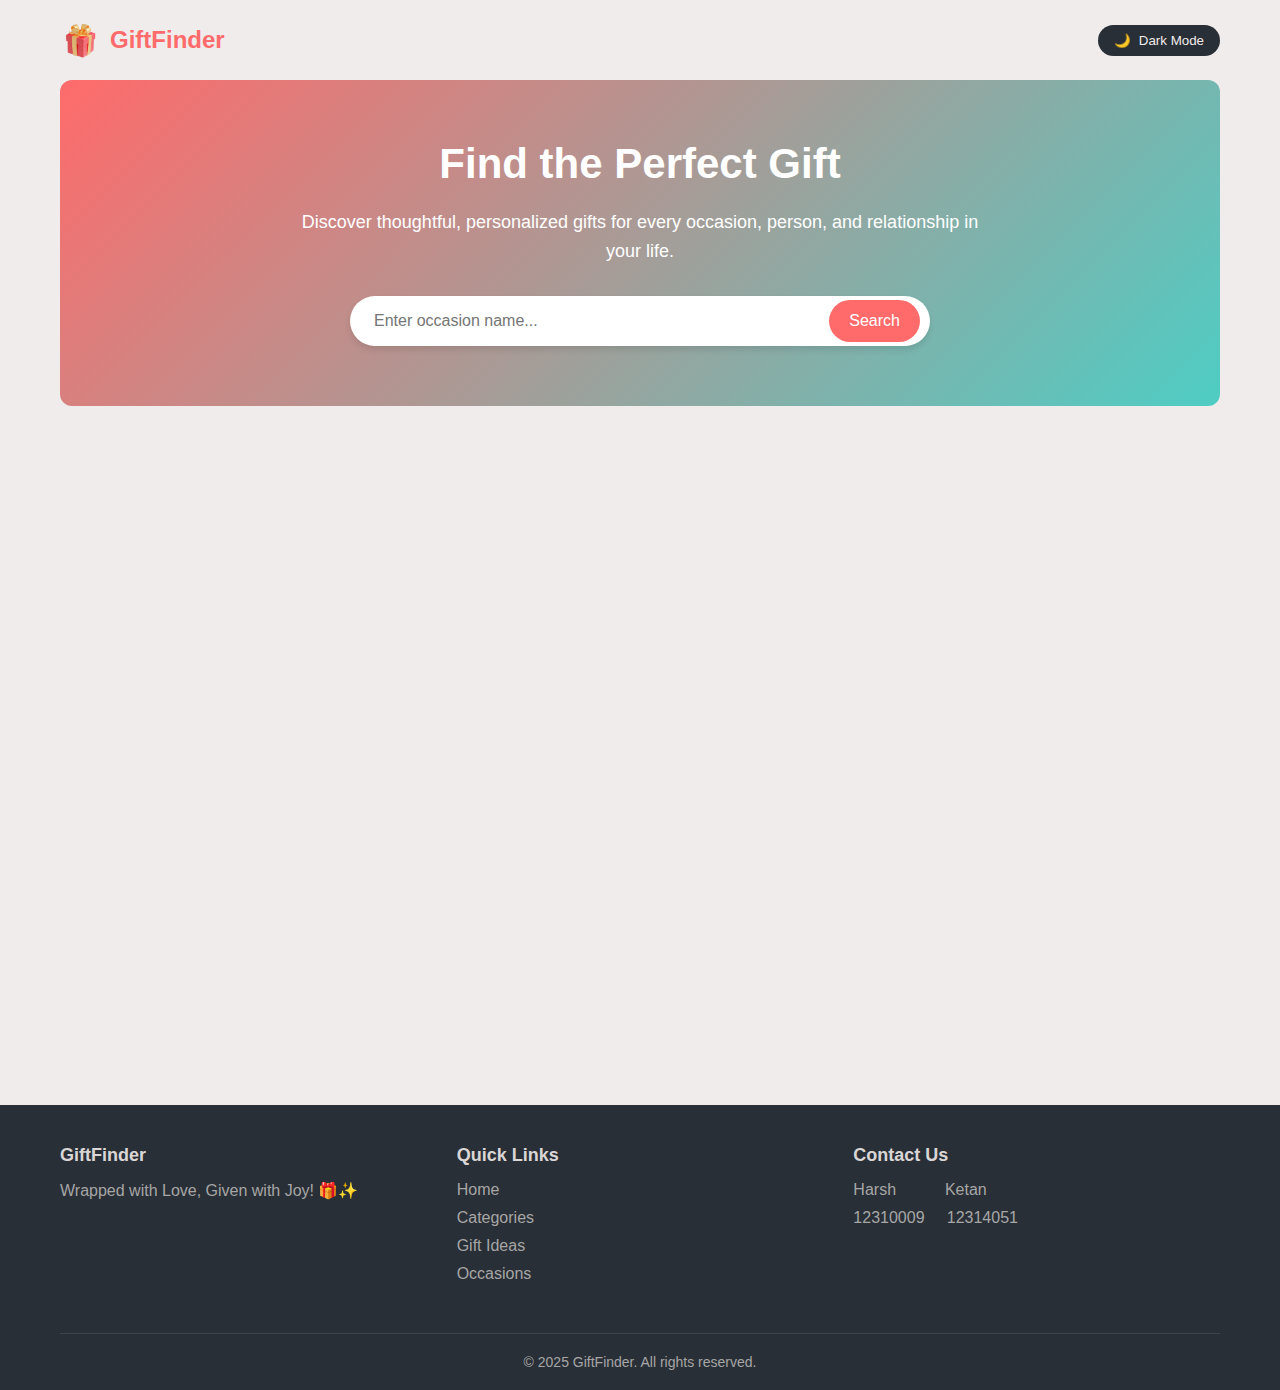
<file: index.html>
<!DOCTYPE html>
<html lang="en">
<head>
    <meta charset="UTF-8">
    <meta name="viewport" content="width=device-width, initial-scale=1.0">
    <title>GiftFinder - Perfect Gift Recommendations</title>
    <style>
        :root {
            --primary: #ff6b6b;
            --secondary: #4ecdc4;
            --dark: #292f36;
            --light: #f0ecec;
            --gray: #a6a6a6;
            --shadow: 0 4px 6px rgba(0, 0, 0, 0.1);
            --radius: 12px;
            --transition: all 0.3s ease;
        }

        .dark-mode {
            --primary: #ff8e8e;
            --secondary: #5ae0d7;
            --dark: #f7f7f7;
            --light: #292f36;
            --gray: #d4d4d4;
            --shadow: 0 4px 6px rgba(255, 255, 255, 0.05);
        }

        * {
            margin: 0;
            padding: 0;
            box-sizing: border-box;
            font-family: 'Segoe UI', Tahoma, Geneva, Verdana, sans-serif;
        }

        body {
            background-color: var(--light);
            color: var(--dark);
            transition: var(--transition);
            min-height: 100vh;
            display: flex;
            flex-direction: column;
        }

        .container {
            width: min(100% - 40px, 1200px);
            margin-inline: auto;
            padding: 0 20px;
        }

        header {
            display: flex;
            justify-content: space-between;
            align-items: center;
            padding: 20px 0;
            flex-wrap: wrap;
            gap: 15px;
        }

        .logo {
            font-size: 24px;
            font-weight: bold;
            color: var(--primary);
            display: flex;
            align-items: center;
        }

        .giftlogo{
            width: 40px;
            height: 40px;
            margin-right: 10px;
            vertical-align: middle;
        }

        .theme-toggle {
            background: var(--dark);
            color: var(--light);
            border: none;
            padding: 8px 16px;
            border-radius: 30px;
            cursor: pointer;
            display: flex;
            align-items: center;
            gap: 8px;
            transition: var(--transition);
        }

        .theme-toggle:hover {
            opacity: 0.9;
            transform: translateY(-2px);
        }

        /* Hero Section */
        .hero {
            display: flex;
            flex-direction: column;
            align-items: center;
            text-align: center;
            padding: 60px 20px;
            background: linear-gradient(135deg, var(--primary) 0%, var(--secondary) 100%);
            color: white;
            border-radius: var(--radius);
            margin-bottom: 40px;
            width: 100%;
        }

        .hero h1 {
            font-size: clamp(28px, 5vw, 42px);
            margin-bottom: 20px;
            animation: fadeIn 1s ease;
        }

        .hero p {
            font-size: clamp(16px, 3vw, 18px);
            max-width: 700px;
            margin-bottom: 30px;
            animation: fadeIn 1.2s ease;
            padding: 0 10px;
            line-height: 1.6;
        }

        .search-container {
            width: 100%;
            max-width: 600px;
            position: relative;
            animation: fadeIn 1.4s ease;
            padding: 0 10px;
        }

        .search-bar {
            width: 100%;
            padding: 16px 50px 16px 24px; /* Adjusted padding for button */
            border-radius: 50px;
            border: none;
            font-size: 16px;
            box-shadow: var(--shadow);
            transition: var(--transition);
        }

        .search-bar:focus {
            outline: none;
            box-shadow: 0 6px 12px rgba(0, 0, 0, 0.15);
        }

        .search-button {
            position: absolute;
            right: 10px;
            top: 50%;
            transform: translateY(-50%);
            background: var(--primary);
            border: none;
            color: white;
            padding: 12px 20px;
            border-radius: 50px;
            cursor: pointer;
            transition: var(--transition);
            margin-right: 10px;
            font-size: 16px;
        }

        .search-button:hover {
            background: #ff5252;
            transform: translateY(-50%) scale(1.05);
        }

        .search-results {
            list-style: none;
            max-height: 300px;
            overflow-y: auto;
            border-radius: 0.25rem;
            background: var(--light);
            color: var(--dark);
            box-shadow: 0 2px 4px rgba(0, 0, 0, 0.1);
            margin-top: 10px;
            width: 100%;
            max-width: 600px;
            padding: 0;
            position: absolute; /* Position results below input */
            top: 100%;
            left: 0;
            z-index: 10; /* Ensure it's above other content */
        }

        .dark-mode .search-results {
            background: var(--dark);
            color: var(--light);
            box-shadow: 0 2px 4px rgba(255, 255, 255, 0.05);
        }

        .result-item {
            padding: 0.75rem 1.5rem;
            cursor: pointer;
            border-bottom: 1px solid var(--gray);
            transition: background-color 0.3s ease, color 0.3s ease;
        }

        .dark-mode .result-item {
            border-bottom-color: var(--d4d4d4);
        }

        .result-item:last-child {
            border-bottom: none;
        }

        .result-item:hover,
        .result-item.active {
            background-color: var(--primary);
            color: white;
        }

        .no-results {
            padding: 0.75rem;
            text-align: center;
            color: #6c757d;
        }

        .dark-mode .no-results {
            color: #d4d4d4;
        }

        /* Categories Section */
        .section-title {
            font-size: clamp(22px, 4vw, 28px);
            margin-bottom: 30px;
            text-align: center;
            position: relative;
            color: rgb(111, 86, 86);
        }

        .section-para{
            color: black;
        }

        .section-title:after {
            content: '';
            display: block;
            width: 80px;
            height: 4px;
            background: var(--primary);
            margin: 12px auto;
            border-radius: 4px;
        }

        .categories {
            display: flex;
            flex-wrap: wrap;
            justify-content: center;
            gap: clamp(10px, 2vw, 20px);
            margin-bottom: 60px;
        }

        .category {
            background: white;
            border-radius: var(--radius);
            padding: clamp(15px, 3vw, 20px);
            width: clamp(120px, 20vw, 180px);
            text-align: center;
            box-shadow: var(--shadow);
            transition: transform 0.3s ease-in-out, box-shadow 0.3s ease-in-out;
            cursor: pointer;
        }

        .category:hover {
            transform: translateY(-10px);
            box-shadow: 0 10px 20px rgba(0, 0, 0, 0.1);
        }

        .category-icon {
            font-size: clamp(24px, 5vw, 36px);
            margin-bottom: 12px;
            color: var(--primary);
        }

        .category h3 {
            font-size: clamp(14px, 2.5vw, 16px);
            margin-bottom: 8px;
        }

        .dark-mode .category {
            background: var(--dark);
            color: var(--light);
        }

        /* Chat Section */
        .chat-section {
            text-align: center;
            margin-bottom: 60px;
            padding: clamp(25px, 5vw, 40px);
            background: white;
            border-radius: var(--radius);
            box-shadow: var(--shadow);
            animation: fadeIn 1.2s ease;
            width: 100%;
        }

        .dark-mode .chat-section {
            background: var(--dark);
        }

        .chat-section p {
            margin-bottom: 30px;
            max-width: 700px;
            margin-inline: auto;
            line-height: 1.6;
            font-size: clamp(14px, 2.5vw, 16px);
        }

        .start-chat-button {
            background: linear-gradient(135deg, var(--primary) 0%, #4e4c4c 100%);
            color: white;
            border: none;
            padding: clamp(12px, 3vw, 16px) clamp(20px, 4vw, 36px);
            font-size: clamp(16px, 2.5vw, 18px);
            border-radius: 50px;
            cursor: pointer;
            transition: transform 0.3s ease-in-out, box-shadow 0.3s ease-in-out;
            box-shadow: var(--shadow);
            display: flex;
            align-items: center;
            gap: 10px;
            margin-inline: auto;
        }

        .start-chat-button:hover {
            transform: translateY(-5px);
            box-shadow: 0 10px 20px rgba(255, 107, 107, 0.3);
        }

        .start-chat-icon {
            font-size: clamp(18px, 3vw, 20px);
        }

        .chatbot{
            padding-top: 7px;
            margin-right: 20px;
            margin-left: -10px;
            width: 40px;
            height: 40px;
        }

        /* Footer */
        footer {
            background: var(--dark);
            color: var(--light);
            padding: 40px 0 20px;
            margin-top: auto;
            width: 100%;
        }

        .footer-content {
            display: flex;
            justify-content: space-between;
            flex-wrap: wrap;
            gap: 30px;
        }

        .foothead{
            color: rgb(218, 214, 214);
            font-weight: 700;
        }

        .footer-section {
            flex: 1;
            min-width: 200px;
            margin-bottom: 20px;
        }

        .footer-section h3 {
            margin-bottom: 15px;
            font-size: clamp(16px, 2.5vw, 18px);
        }

        .footer-section p, .footer-section a {
            color: var(--gray);
            margin-bottom: 10px;
            display: block;
            text-decoration: none;
            transition: var(--transition);
            font-size: clamp(14px, 2vw, 16px);
        }

        .footer-section a:hover {
            color: var(--primary);
        }

        .parafoot{
            font-weight: 100;
        }

        .copyright {
            text-align: center;
            padding-top: 20px;
            border-top: 1px solid rgba(255, 255, 255, 0.1);
            margin-top: 20px;
            color: var(--gray);
            font-size: clamp(12px, 2vw, 14px);
        }

        .dark-mode footer {
            background: #1a1a1a;
        }

        /* Animations */
        @keyframes fadeIn {
            from {
                opacity: 0;
                transform: translateY(20px);
            }
            to {
                opacity: 1;
                transform: translateY(0);
            }
        }

        /* Responsive Design - Enhanced */
        @media (max-width: 992px) {
            .footer-content {
                justify-content: flex-start;
            }

            .footer-section {
                flex-basis: calc(50% - 30px);
            }
        }

        @media (max-width: 768px) {
            .search-button {
                padding: 8px 15px;
                font-size: 14px;
            }

            .chat-section {
                padding: 25px 15px;
            }

            .start-chat-button {
                width: 100%;
                max-width: 300px;
                justify-content: center;
            }
        }

        @media (max-width: 576px) {
            header {
                justify-content: center;
            }

            .hero {
                padding: 40px 10px;
            }

            .search-container {
                padding: 0 5px;
            }

            .search-bar {
                padding: 12px 20px;
                padding-right: 80px;
                font-size: 14px;
            }

            .search-button {
                right: 5px;
                padding: 6px 12px;
            }

            .footer-section {
                flex-basis: 100%;
            }
        }

        @media (max-width: 400px) {
            .category {
                width: calc(50% - 10px);
                min-width: 100px;
                padding: 10px;
            }

            .categories {
                gap: 10px;
            }
        }
    </style>
    <link rel="shortcut icon"  href="chatbot_favi.png" type="image/x-icon">
</head>
<body>
    <div class="container">
        <header>
            <div class="logo">
                <img class="giftlogo" src="gift_new.png" alt="GiftFinder Logo">
                GiftFinder
            </div>
            <button class="theme-toggle" id="theme-toggle">
                <span id="toggle-icon">🌙</span> Dark Mode
            </button>
        </header>

        <section class="hero">
            <h1>Find the Perfect Gift</h1>
            <p>Discover thoughtful, personalized gifts for every occasion, person, and relationship in your life.</p>
            <div class="search-container">
                <input
                    type="search"
                    id="search-input"
                    class="search-bar"
                    placeholder="Enter occasion name..."
                    autocomplete="off"
                    aria-label="Search occasions"
                >
                <button class="search-button" id="search-button">Search</button>
                <ul id="search-results" class="search-results" role="listbox"></ul>
            </div>
        </section>

        <section class="categories-section">
            <h2 class="section-title">Browse by Category</h2>
            <div class="categories">
                <div class="category" data-category="birthday">
                    <div class="category-icon">🎂</div>
                    <h3>Birthday</h3>
                </div>
                <div class="category" data-category="anniversary">
                    <div class="category-icon">💍</div>
                    <h3>Anniversary</h3>
                </div>
                <div class="category" data-category="festivals">
                    <div class="category-icon">🎄</div>
                    <h3>Festivals</h3>
                </div>
                <div class="category" data-category="personalized">
                    <div class="category-icon">✨</div>
                    <h3>Personalized</h3>
                </div>
                <div class="category" data-category="home">
                    <div class="category-icon">🏠</div>
                    <h3>Home</h3>
                </div>
            </div>
        </section>

        <section class="chat-section">
            <h2 class="section-title">Not Sure What to Get?</h2>
            <p class="section-para">Our AI-powered gift assistant can help you find the perfect present. Tell us about who you're shopping for, their interests, the occasion, and your budget, and we'll suggest tailored gift ideas just for you.</p>
            <button class="start-chat-button" id="start-chat-button">
                <span class="start-chat-icon">
                    <img class="chatbot" src="chatbot.png" alt="Chatbot Icon">
                </span> Start Chat
            </button>
        </section>
    </div>

    <footer>
        <div class="container">
            <div class="footer-content">
                <div class="footer-section">
                    <h3 class="foothead">GiftFinder</h3>
                    <p class="parafoot">Wrapped with Love, Given with Joy! 🎁✨</p>
                </div>
                <div class="footer-section">
                    <h3 class="foothead">Quick Links</h3>
                    <a href="#" class="parafoot">Home</a>
                    <a href="#" class="parafoot">Categories</a>
                    <a href="#" class="parafoot">Gift Ideas</a>
                    <a href="#" class="parafoot">Occasions</a>
                </div>
                <div class="footer-section">
                    <h3 class="foothead">Contact Us</h3>
                    <p class="parafoot parafootfir">Harsh &nbsp &nbsp &nbsp &nbsp &nbsp Ketan </p>
                    <p class="parafoot">12310009 &nbsp &nbsp 12314051</p>
                </div>
            </div>
            <div class="copyright">
                <p>&copy; 2025 GiftFinder. All rights reserved.</p>
            </div>
        </div>
    </footer>

    <script>
        // Dark Mode Toggle
        const themeToggle = document.getElementById('theme-toggle');
        const toggleIcon = document.getElementById('toggle-icon');

        // Check for saved theme preference
        if (localStorage.getItem('theme') === 'dark') {
            document.body.classList.add('dark-mode');
            toggleIcon.textContent = '☀️';
            themeToggle.textContent = ' Light Mode';
            themeToggle.prepend(toggleIcon);
        }

        themeToggle.addEventListener('click', () => {
            document.body.classList.toggle('dark-mode');
            if (document.body.classList.contains('dark-mode')) {
                toggleIcon.textContent = '☀️';
                themeToggle.textContent = ' Light Mode';
                themeToggle.prepend(toggleIcon);
                localStorage.setItem('theme', 'dark');
            } else {
                toggleIcon.textContent = '🌙';
                themeToggle.textContent = ' Dark Mode';
                themeToggle.prepend(toggleIcon);
                localStorage.setItem('theme', 'light');
            }
        });

        // Intersection Observer for animations
        const observer = new IntersectionObserver((entries) => {
            entries.forEach(entry => {
                if (entry.isIntersecting) {
                    entry.target.style.animation = 'fadeIn 0.8s ease forwards';
                    observer.unobserve(entry.target);
                }
            });
        }, {
            threshold: 0.1
        });

        document.querySelectorAll('.section-title, .category, .chat-section').forEach(element => {
            observer.observe(element);
            element.style.opacity = '0'; // Reset animation initially
        });

        // Start Chat button functionality
        const startChatButton = document.getElementById('start-chat-button');
            startChatButton.addEventListener('click', () => {
                window.location.href = 'birthday.html'; // Redirects to birthday.html
            });

        // Category selection and navigation
        const categories = document.querySelectorAll('.category');
        categories.forEach(category => {
            category.addEventListener('click', () => {
                const categoryName = category.dataset.category;
                let targetURL = '';

                switch (categoryName) {
                    case 'birthday':
                        targetURL = 'browseBirthday.html';
                        break;
                    case 'anniversary':
                        targetURL = 'browseAnniversary.html';
                        break;
                    case 'festivals':
                        targetURL = 'browseFestival.html';
                        break;
                    case 'personalized':
                        targetURL = 'browsePersonilized.html';
                        break;
                    case 'home':
                        targetURL = 'browseHome.html';
                        break;
                    default:
                        console.log('Unknown category:', categoryName);
                        return; // Exit if the category is not recognized
                }

                window.location.href = targetURL;
            });
        });

        // Occasion Search Functionality
        class OccasionSearch {
            constructor() {
                this.occasions = [
                    "Birthday", "Anniversary", "Housewarming", "Retirement", "Graduation",
                    "New Job", "Promotion", "Farewell", "New Baby", "Baby Shower",
                    "Gender Reveal", "Engagement", "Wedding", "Bridal Shower",
                    "Bachelor Party", "Bachelorette Party", "Reunion", "First Home",
                    "Moving Away", "New Year", "Milestone Celebration", "Christmas",
                    "Easter", "Good Friday", "Palm Sunday", "Advent", "St. Patrick's Day",
                    "All Saints' Day", "All Souls' Day", "Ash Wednesday", "Diwali",
                    "Holi", "Makar Sankranti", "Navratri", "Dussehra", "Janmashtami",
                    "Raksha Bandhan", "Karva Chauth", "Pongal", "Onam", "Ugadi",
                    "Gudi Padwa", "Akshaya Tritiya", "Bhai Dooj", "Eid al-Fitr",
                    "Ramadan", "Chinese New Year", "Mother's Day", "Father's Day",
                    "Grandparents' Day", "Siblings Day", "Brother's Day", "Sister's Day",
                    "Teacher's Day", "Boss's Day", "Valentine's Day", "Friendship Day",
                    "Children's Day", "International Men's Day", "International Women's Day",
                    "Thanksgiving", "Work Anniversary", "Company Anniversary",
                    "Team Achievement Celebration", "Baby's First Birthday", "Naming Ceremony"
                ];

                this.searchInput = document.getElementById('search-input');
                this.searchButton = document.getElementById('search-button');
                this.resultsContainer = document.getElementById('search-results');
                this.selectedIndex = -1;
                this.resultsVisible = false;

                this.bindEvents();
            }

            bindEvents() {
                this.searchInput.addEventListener('input', this.debounce(this.handleSearch.bind(this), 250));
                this.searchInput.addEventListener('focus', this.handleSearch.bind(this)); // Show results on focus if not empty
                this.searchButton.addEventListener('click', this.handleSearchSubmit.bind(this));
                document.addEventListener('keydown', this.handleKeyboardNavigation.bind(this));
                document.addEventListener('click', this.handleClickOutside.bind(this));
            }

            handleSearch() {
                const query = this.searchInput.value.trim().toLowerCase();
                const results = query ? this.searchOccasions(query) : [];
                this.displayResults(results);
                this.resultsVisible = results.length > 0;
            }

            handleSearchSubmit() {
                const query = this.searchInput.value.trim();
                if (query) {
                    window.location.href = `search-results.html?query=${encodeURIComponent(query)}`;
                    // In a real app, this would navigate to a page displaying search results
                } else {
                    this.searchInput.placeholder = 'Please enter a search term';
                    this.searchInput.classList.add('shake');
                    setTimeout(() => this.searchInput.classList.remove('shake'), 500);
                }
            }

            searchOccasions(query) {
                return this.occasions
                    .filter(occasion => occasion.toLowerCase().includes(query))
                    .slice(0, 10); // Limit to 10 suggestions
            }

            displayResults(results) {
                this.resultsContainer.innerHTML = '';
                this.selectedIndex = -1;

                if (results.length === 0) {
                    this.resultsContainer.classList.remove('active');
                    this.resultsVisible = false;
                    return;
                }

                results.forEach((result, index) => {
                    const li = document.createElement('li');
                    li.textContent = result;
                    li.classList.add('result-item');
                    li.setAttribute('role', 'option');
                    li.addEventListener('click', () => this.navigateToOccasion(result));
                    this.resultsContainer.appendChild(li);
                });
                this.resultsContainer.classList.add('active');
                this.resultsVisible = true;
            }

            navigateToOccasion(occasion) {
                window.location.href = `occasion.html?occasion=${encodeURIComponent(occasion)}`;
                this.searchInput.value = occasion;
                this.displayResults([]);
                this.resultsVisible = false;
            }

            handleKeyboardNavigation(event) {
                const items = this.resultsContainer.querySelectorAll('.result-item');

                if (!this.resultsVisible || items.length === 0) return;

                switch (event.key) {
                    case 'ArrowDown':
                        this.selectedIndex = (this.selectedIndex + 1) % items.length;
                        break;
                    case 'ArrowUp':
                        this.selectedIndex = (this.selectedIndex - 1 + items.length) % items.length;
                        break;
                    case 'Enter':
                        if (this.selectedIndex >= 0) {
                            items[this.selectedIndex].click();
                        }
                        event.preventDefault();
                        break;
                    case 'Escape':
                        this.displayResults([]);
                        this.resultsVisible = false;
                        break;
                    default:
                        return;
                }

                items.forEach((item, index) => {
                    item.classList.toggle('active', index === this.selectedIndex);
                });
            }

            handleClickOutside(event) {
                if (this.resultsVisible && !this.searchInput.contains(event.target) && !this.searchButton.contains(event.target) && !this.resultsContainer.contains(event.target)) {
                    this.displayResults([]);
                    this.resultsVisible = false;
                }
            }

            debounce(func, delay) {
                let timeout;
                return function() {
                    const context = this;
                    const args = arguments;
                    clearTimeout(timeout);
                    timeout = setTimeout(() => func.apply(context, args), delay);
                };
            }
        }

        document.addEventListener('DOMContentLoaded', () => {
            new OccasionSearch();
        });

        // Shake animation style (moved here for better organization)
        const style = document.createElement('style');
        style.textContent = `
            @keyframes shake {
                0%, 100% { transform: translateX(0); }
                25% { transform: translateX(-5px); }
                50% { transform: translateX(5px); }
                75% { transform: translateX(-5px); }
            }
            .shake {
                animation: shake 0.5s ease;
            }
            .search-results.active {
                border: 1px solid var(--gray); /* Add border when results are active */
                border-top: none;
            }
            .dark-mode .search-results.active {
                border-color: var(--d4d4d4);
            }
        `;
        document.head.appendChild(style);

        // Smooth resize handling (no changes needed but kept for completeness)
        let resizeTimer;
        window.addEventListener('resize', () => {
            document.body.classList.add('resize-animation-stopper');
            clearTimeout(resizeTimer);
            resizeTimer = setTimeout(() => {
                document.body.classList.remove('resize-animation-stopper');
            }, 400);
        });

        const resizeStyle = document.createElement('style');
        resizeStyle.textContent = `
            .resize-animation-stopper * {
                transition: none !important;
            }
        `;
        document.head.appendChild(resizeStyle);
    </script>
</body>
</html>
</file>
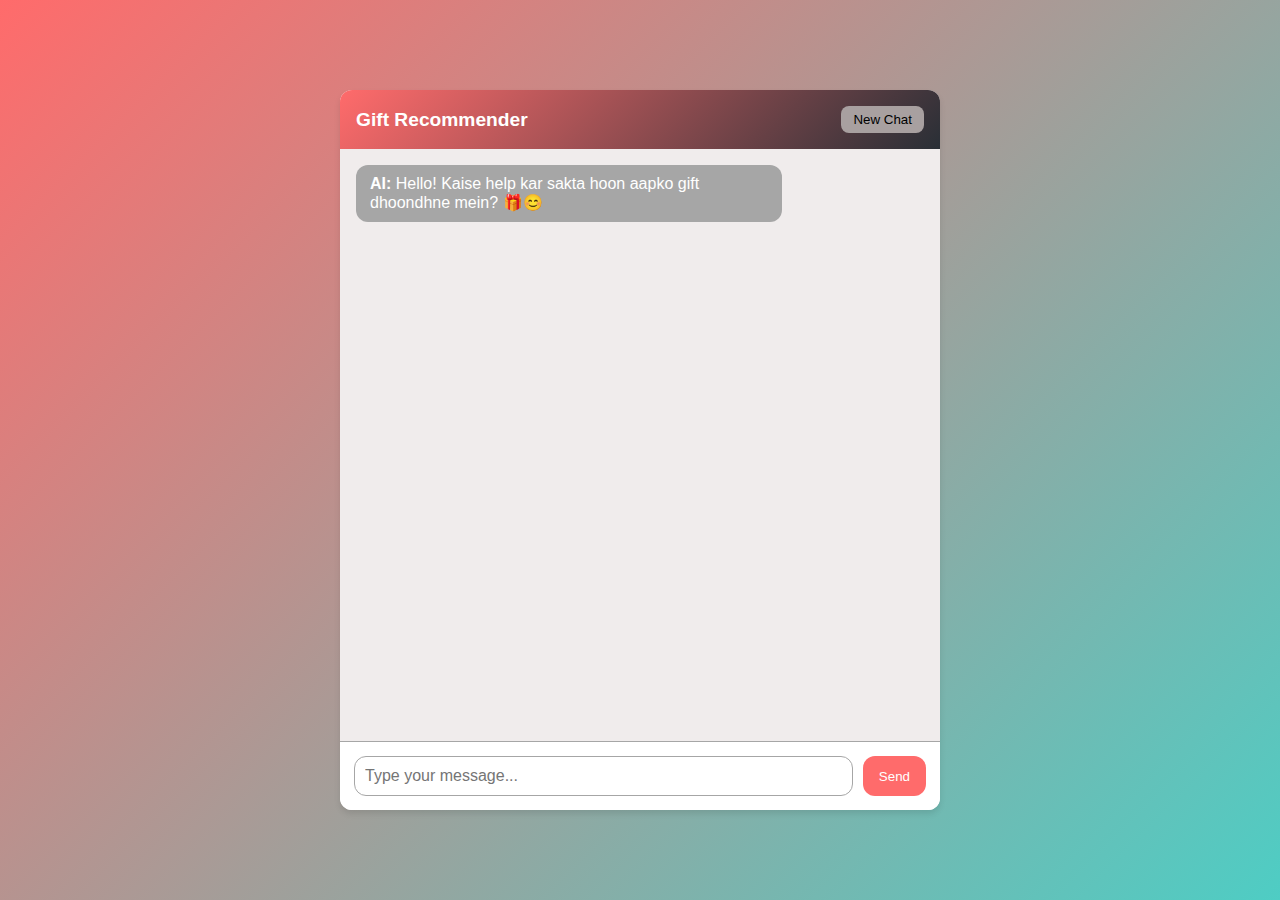
<file: birthday.html>
<!DOCTYPE html>
<html lang="en">
<head>
  <meta charset="UTF-8" />
  <meta name="viewport" content="width=device-width, initial-scale=1.0"/>
  <title>AI Gift Recommender</title>
  <style>
    :root {
      --primary: #ff6b6b;
      --secondary: #4ecdc4;
      --dark: #292f36;
      --light: #f0ecec;
      --gray: #a6a6a6;
      --shadow: 0 4px 6px rgba(0, 0, 0, 0.1);
      --radius: 12px;
      --transition: all 0.3s ease;
    }

    body {
      font-family: 'Segoe UI', sans-serif;
      background: linear-gradient(135deg, var(--primary), var(--secondary));
      margin: 0;
      height: 100vh;
      display: flex;
      justify-content: center;
      align-items: center;
    }

    .chat-container {
      background: #fff;
      width: 90%;
      max-width: 600px;
      height: 80vh;
      display: flex;
      flex-direction: column;
      border-radius: var(--radius);
      box-shadow: var(--shadow);
      overflow: hidden;
    }

    .chat-header {
      background: linear-gradient(135deg, var(--primary), var(--dark));
      color: #fff;
      padding: 16px;
      font-size: 1.2rem;
      font-weight: 600;
      display: flex;
      justify-content: space-between;
      align-items: center;
    }

    .chat-header-btn {
      background-color: #a8a0a0;
      border: none;
      border-radius: 8px;
      padding: 6px 12px;
      cursor: pointer;
      transition: var(--transition);
    }

    .chat-messages {
      flex: 1;
      padding: 16px;
      overflow-y: auto;
      background-color: var(--light);
      display: flex;
      flex-direction: column;
      gap: 10px;
    }

    .message {
      max-width: 70%;
      padding: 10px 14px;
      border-radius: var(--radius);
      word-wrap: break-word;
    }

    .message.you {
      background-color: var(--secondary);
      color: #fff;
      align-self: flex-end;
      text-align: right;
    }

    .message.ai {
      background-color: var(--gray);
      color: #fff;
      align-self: flex-start;
    }

    .chat-input {
      display: flex;
      padding: 14px;
      border-top: 1px solid var(--gray);
      background: #fff;
    }

    .chat-input input {
      flex: 1;
      padding: 10px;
      border: 1px solid var(--gray);
      border-radius: var(--radius);
      margin-right: 10px;
      font-size: 1rem;
    }

    .chat-input button {
      padding: 10px 16px;
      background-color: var(--primary);
      border: none;
      color: #fff;
      border-radius: var(--radius);
      cursor: pointer;
      transition: var(--transition);
    }

    .chat-input button:hover {
      background-color: var(--dark);
    }

    @media (max-width: 768px) {
      .chat-container {
        height: 90vh;
      }

      .chat-messages {
        padding: 12px;
      }
    }
  </style>
</head>
<body>
  <div class="chat-container">
    <div class="chat-header">
      Gift Recommender
      <button class="chat-header-btn" onclick="resetChat()" aria-label="Start new chat">New Chat</button>
    </div>
    <div class="chat-messages" id="chatMessages"></div>
    <div class="chat-input">
      <input type="text" id="messageInput" placeholder="Type your message..." aria-label="Message" onkeypress="handleKeyPress(event)">
      <button onclick="sendMessage()">Send</button>
    </div>
  </div>

  <script>
    const API_KEY = "AIzaSyAbZSLprv3d0d7IlrmPjzwAP7cLIA8_k78";

    const SYSTEM_CONTEXT = `You are a domain-specific AI assistant trained ONLY to recommend thoughtful, personalized gifts.
Do not answer questions outside this domain.
Always reply in user-friendly Hinglish + English mixed format.
Sort gift suggestions by relevance.
Avoid giving long descriptions unless user asks.
If question is unrelated to gifting, say: 'Sorry! Main sirf gifting mein hi madad kar sakta hoon 🎁'.`;

    window.onload = () => {
      appendMessage("AI", "Hello! Kaise help kar sakta hoon aapko gift dhoondhne mein? 🎁😊");
    };

    function handleKeyPress(event) {
      if (event.key === "Enter") sendMessage();
    }

    function appendMessage(sender, content, isHTML = false) {
      const chatMessages = document.getElementById("chatMessages");
      const message = document.createElement("div");
      message.className = `message ${sender.toLowerCase()}`;
      message.innerHTML = isHTML ? content : `<strong>${sender}:</strong> ${content}`;
      chatMessages.appendChild(message);
      chatMessages.scrollTop = chatMessages.scrollHeight;
      return message;
    }

    async function sendMessage() {
      const inputField = document.getElementById("messageInput");
      const userMessage = inputField.value.trim();
      if (!userMessage) return;

      appendMessage("You", userMessage);
      inputField.value = "";

      const typingEl = appendMessage("AI", "<em>Soch raha hoon...</em>", true);

      try {
        const response = await fetch(
          `https://generativelanguage.googleapis.com/v1beta/models/gemini-2.0-flash:generateContent?key=${API_KEY}`,
          {
            method: "POST",
            headers: {
              "Content-Type": "application/json"
            },
            body: JSON.stringify({
              contents: [
                { role: "user", parts: [{ text: userMessage }] }
              ],
              systemInstruction: {
                role: "system",
                parts: [{ text: SYSTEM_CONTEXT }]
              }
            })
          }
        );

        const data = await response.json();
        const rawText = data.candidates?.[0]?.content?.parts?.[0]?.text || "Oops! Kuch problem ho gayi 😕";
        const formattedLines = rawText.split('\n');

        let displayHTML = `<strong>AI:</strong><br>`;
        typingEl.innerHTML = displayHTML;

        let lineIndex = 0;

        function displayNextLine() {
          if (lineIndex >= formattedLines.length) return;

          const line = formattedLines[lineIndex].replace(/\*\*(.*?)\*\*/g, "<b>$1</b>");
          const words = line.split(' ');
          let wordIndex = 0;

          const interval = setInterval(() => {
            if (wordIndex >= words.length) {
              clearInterval(interval);
              displayHTML += "<br>";
              typingEl.innerHTML = displayHTML;
              lineIndex++;
              setTimeout(displayNextLine, 300); // delay between lines
              return;
            }
            displayHTML += words[wordIndex] + " ";
            typingEl.innerHTML = displayHTML;
            wordIndex++;
          }, 80); // delay between words
        }

        setTimeout(displayNextLine, 300); // initial delay before typing starts

      } catch (error) {
        typingEl.innerHTML = `<strong>AI:</strong> Network error! Please try again later 🚫`;
      }
    }

    function resetChat() {
      document.getElementById("chatMessages").innerHTML = "";
      appendMessage("AI", "Nayi shuruaat! Batao, kiske liye gift chahiye? 🎁");
    }
  </script>
</body>
</html>
</file>
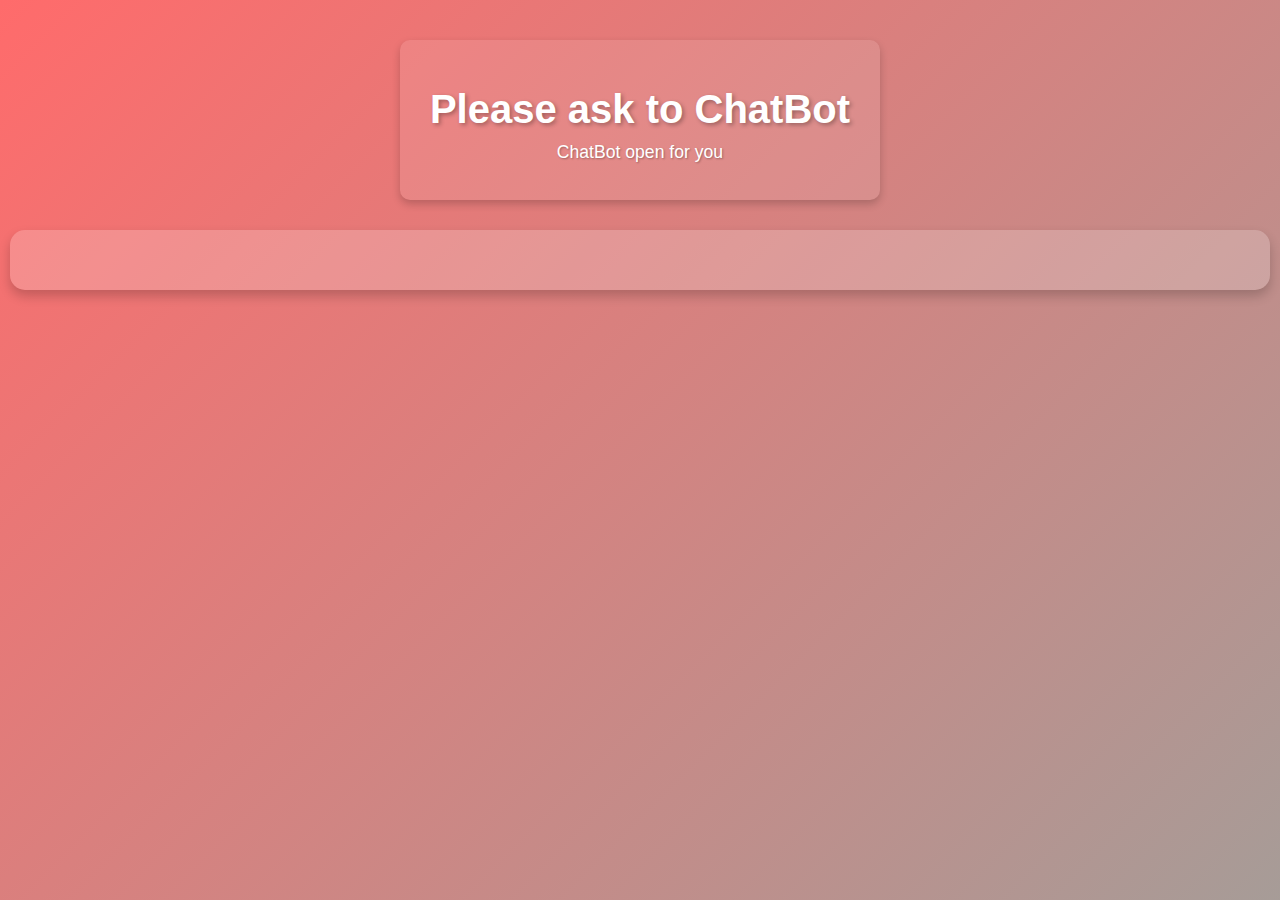
<file: occasion.html>
<!DOCTYPE html>
<html lang="en">
<head>
    <meta charset="UTF-8">
    <meta name="viewport" content="width=device-width, initial-scale=1.0">
    <title>Gift Gallery</title>
    <style>
        /* CSS styles remain the same as your original */
        body {
            font-family: 'Segoe UI', Tahoma, Geneva, Verdana, sans-serif;
            background: linear-gradient(135deg, #ff6b6b, #4ecdc4);
            display: flex;
            flex-direction: column;
            align-items: center;
            justify-content: flex-start; /* Align items from the top */
            min-height: 100vh;
            margin: 0;
            color: #fff;
            overflow-x: hidden; /* Prevent horizontal scrollbar */
            background-size: 200% 200%;
            animation: gradientAnimation 10s ease infinite;
        }

        header {
            background-color: rgba(255, 255, 255, 0.1);
            padding: 20px 30px;
            border-radius: 10px;
            margin-top: 40px;
            margin-bottom: 30px;
            box-shadow: 0 4px 8px rgba(0, 0, 0, 0.2);
            text-align: center;
            max-width: 90%; /* Ensure header doesn't get too wide */
        }

        h1 {
            font-size: 2.5em;
            margin-bottom: 10px;
            text-shadow: 2px 2px 4px rgba(0, 0, 0, 0.3);
        }

        header p { /* Added specificity */
           font-size: 1.1em;
           text-shadow: 1px 1px 2px rgba(0, 0, 0, 0.3);
           margin-top: 0;
        }

        .gallery {
            display: grid;
            grid-template-columns: repeat(auto-fit, minmax(250px, 1fr));
            gap: 20px;
            padding: 30px;
            max-width: 1200px;
            width: 95%;
            border-radius: 15px;
            background-color: rgba(255, 255, 255, 0.2);
            box-shadow: 0 6px 12px rgba(0, 0, 0, 0.2);
            margin-bottom: 40px; /* Add some space at the bottom */
        }

        .gallery img {
            width: 100%;
            height: 250px;
            object-fit: cover;
            border-radius: 10px;
            box-shadow: 0 2px 5px rgba(0, 0, 0, 0.15);
            transition: transform 0.3s ease-in-out, box-shadow 0.3s ease-in-out;
        }

        .gallery img:hover {
            transform: scale(1.05);
            box-shadow: 0 8px 15px rgba(0, 0, 0, 0.3);
        }

        @keyframes gradientAnimation {
            0% { background-position: 0% 50%; }
            50% { background-position: 100% 50%; }
            100% { background-position: 0% 50%; }
        }
    </style>
</head>
<body>
    <header>
        <h1 id="pageTitle">Loading Gifts...</h1>
        <p id="pageSubtitle">Please wait while we gather the perfect ideas.</p>
    </header>
    <div class="gallery" id="gallery">
        </div>

    <script>
        // --- Data for Different Occasions ---
        const occasionData = {
            "birthday": {
                title: "Birthday Gift Gallery",
                headerText: "🎉 Celebrate with Joyful Gifts! 🎁",
                subText: "Explore a delightful collection of birthday gift ideas!",
                altText: "Birthday Gift",
                images: [ // Your original birthday images
                    "https://m.media-amazon.com/images/I/71Fp5iC1gvL._AC_UF1000,1000_QL80_.jpg", "https://betweenboxes.in/cdn/shop/products/DrunkInLoveGiftHamperformen.jpg?v=1675073872", "https://www.giftacrossindia.com/media/catalog/product/g/a/gaicom0480.jpg", "https://www.angroos.com/wp-content/uploads/2022/05/IMG_2450.jpg", "https://images.meesho.com/images/products/124425923/x1tpx_512.webp", "https://primestore.co.in/cdn/shop/products/HAR00508.jpg?v=1681800550&width=1946", "https://theperfect-present.com/wp-content/uploads/2021/04/mini-pamper-me-1-scaled.jpg", "https://www.giftacrossindia.com/media/catalog/product/new/GAIPZ0044.jpg", "https://assets.winni.in/product/primary/2022/4/59714.jpeg?dpr=1&w=500", "https://silverleafshop.in/wp-content/uploads/2022/12/Happy-birthday-Lamp.jpeg", "https://cdn2.1800baskets.com/wcsstore/Baskets/images/catalog/93234x.jpg?height=456&width=418&sharpen=a0.5,r1,t1&auto=webp", "https://i.ytimg.com/vi/SCvs-J0zxD0/hq720.jpg?sqp=-oaymwEhCK4FEIIDSFryq4qpAxMIARUAAAAAGAElAADIQj0AgKJD&rs=AOn4CLC58VPoqn2ZW9EueTni-ZxNguIdIQ", "https://m.media-amazon.com/images/I/610OiiTm9PL.jpg", "https://thebanyantee.com/cdn/shop/files/Navy-T-shirt.jpg?v=1721380366", "https://m.media-amazon.com/images/I/51pycg0MGxL.jpg", "https://i.ytimg.com/vi/pyxERBnjdAI/maxresdefault.jpg", "https://bellavitaluxury.co.in/cdn/shop/files/13_ddbb0f0e-5f81-4de8-be8f-56ea862ee36c.jpg?v=1736920116&width=1000", "https://www.southernliving.com/thmb/Le2vwhyZcet_qTBFNhg1bFDN26s=/1500x0/filters:no_upscale():max_bytes(150000):strip_icc()/crop-GettyImages-165789335copy-fa4347a6012a434db3e34a227d3cc5e7.jpg", "https://hips.hearstapps.com/hmg-prod/images/a-set-of-colorful-potted-plants-on-a-patterned-area-royalty-free-image-1716493110.jpg?crop=0.668xw:1.00xh;0.210xw,0&resize=1200:*", "https://media.istockphoto.com/id/1170073824/photo/gamer-work-space-concept-top-view-a-gaming-gear-mouse-keyboard-joystick-headset-mobile.jpg?s=612x612&w=0&k=20&c=2d8z6CmJn6R1GaPpJ4HB4J43y4e0wOL4nusPM2Dhq34=", "https://pyxis.nymag.com/v1/imgs/580/dfa/3fae83432d699d002dad345e2591e1ff4d.rsquare.w600.jpg", "https://cdn.igp.com/f_auto,q_auto,t_pnopt19prodlp/products/p-personalized-led-frame-for-birthdays-177802-1.jpg"
                ]
            },
            "anniversary": {
                title: "Anniversary Gift Gallery",
                headerText: "💖 Celebrate Your Love Story! 🥂",
                subText: "Find the perfect gifts to cherish your special milestone.",
                altText: "Anniversary Gift",
                images: [ // Add actual Anniversary gift image URLs here
                    "https://m.media-amazon.com/images/I/51+1q01Y8sL._AC_UY1100_.jpg",
                    "https://m.media-amazon.com/images/I/81l1z71IJNL._AC_UF1000,1000_QL80_.jpg",
                    "https://i.etsystatic.com/11466213/r/il/7c8145/2811645082/il_fullxfull.2811645082_h7y8.jpg",
                    "https://www.theknot.com/tk-media/images/a1c8c7e8-41d5-4074-874a-a4103e77dd8c~rs_768.h",
                    "https://media.timeout.com/images/106049121/750/422/image.jpg",
                    "https://pyxis.nymag.com/v1/imgs/b7a/064/63197ef20fc05b62a028c35779d4c79231.rsquare.w600.jpg"
                    // ... more anniversary images
                ]
            },
            "festival": {
                title: "Festival Gift Gallery",
                headerText: "✨ Festive Gifts for Every Celebration! 🎉",
                subText: "Discover bright and cheerful gifts for the festive season.",
                altText: "Festival Gift",
                images: [ // Add actual Festival gift image URLs here
                     "https://rukminim2.flixcart.com/image/850/1000/xif0q/showpiece-figurine/n/a/a/11-1-polyresin-beautiful-laughing-buddha-idol-showpiece-for-original-imaghxzgfxvhhpzb.jpeg?q=90&crop=false",
                     "https://images-cdn.ubuy.co.in/634e2ee3b181415c98746477-indian-beautiful-antique-diwali-gifts.jpg",
                     "https://www.fnp.com/assets/images/custom/decor-gifts/plants/Peace-Lily-Plant-In-A-Plastic-Pot.jpg",
                     "https://assets.winni.in/product/primary/2023/10/89503.jpeg?dpr=1&w=500",
                     "https://floweraura-prod-bucket.s3.amazonaws.com/catalog/product/cache/1/image/600x600/9df78eab33525d08d6e5fb8d27136e95/p/e/personalised-led-magic-mirror-9811180gf-AA.jpg"
                    // ... more festival images
                ]
            },
            "personalized": {
                title: "Personalized Gift Gallery",
                headerText: "🎁 Gifts Made Uniquely Yours! ✨",
                subText: "Explore custom gifts crafted with a personal touch.",
                altText: "Personalized Gift",
                images: [ // Add actual Personalized gift image URLs here
                    "https://m.media-amazon.com/images/I/51XvjUYZuuL._AC_UF1000,1000_QL80_.jpg",
                    "https://www.theknot.com/tk-media/images/02d7f265-3176-4d45-b7f0-2664c82fa878~rs_768.h",
                    "https://i.etsystatic.com/18526388/r/il/038f8d/3362279578/il_570xN.3362279578_28z3.jpg",
                    "https://www.weddingomania.com/images/2019/11/18-a-chic-personalized-wedding-gift-with-a-mug-coffee-beans-cookies-and-a-customized-wooden-box.jpg",
                    "https://cdn.igp.com/f_auto,q_auto,t_prodm/products/p-personalized-led-bottle-lamp-with-photo-138653-m.jpg"
                    // ... more personalized images
                ]
            },
            "home": { // Could be for Housewarming, Home Decor etc.
                title: "Home & Living Gift Gallery",
                headerText: "🏡 Gifts to Make a House a Home! 🪴",
                subText: "Find thoughtful presents for housewarmings or home decor lovers.",
                altText: "Home Gift",
                images: [ // Add actual Home gift image URLs here
                     "https://nestasia.in/cdn/shop/products/NITA11249_1.jpg?v=1677675716&width=2000",
                     "https://www.ikea.com/in/en/images/products/fejka-artificial-potted-plant-with-pot-in-outdoor-monstera__0614210_pe686832_s5.jpg?f=s",
                     "https://ii1.pepperfry.com/media/catalog/product/a/r/494x544/art-street-synthetic-wall-photo-frame-set-of-8-individual-frames-art-street-synthetic-wall-photo-f-n18w39.jpg",
                     "https://hips.hearstapps.com/vader-prod.s3.amazonaws.com/1697642156-screen-shot-2023-10-18-at-11-15-02-am-652fe8ec51974.png?crop=1xw:1xh;center,top&resize=980:*",
                     "https://www.fnp.com/images/pr/l/v20220718121308/wooden-engraved-photo-frame-for-home_1.jpg"
                    // ... more home images
                ]
            },
            // --- Default/Fallback Data ---
             "unknown": {
                title: "Gift Gallery",
                headerText: "Please ask to ChatBot",
                subText: "ChatBot open for you",
                altText: "Gift",
                images: [ // Generic placeholder images or maybe some popular items
                    // "https://via.placeholder.com/250/CCCCCC/FFFFFF?text=Gift+Idea+1",
                    // "https://via.placeholder.com/250/AAAAAA/FFFFFF?text=Gift+Idea+2",
                    // "https://via.placeholder.com/250/999999/FFFFFF?text=Gift+Idea+3",
                    // "https://via.placeholder.com/250/888888/FFFFFF?text=Gift+Idea+4"
                 ]
            }
        };

        // --- Function to Update Page Content ---
        function displayOccasionGallery() {
            // 1. Get Occasion from URL
            const urlParams = new URLSearchParams(window.location.search);
            let occasion = urlParams.get('occasion'); // Get the value of 'occasion' parameter

            // 2. Normalize Occasion Name
            // Default to 'unknown' if parameter is missing or empty
            const normalizedOccasion = occasion ? occasion.trim().toLowerCase() : 'unknown';

            // 3. Get Data for the Occasion (or fallback to 'unknown')
            const currentOccasionData = occasionData[normalizedOccasion] || occasionData.unknown;

            // 4. Update Page Elements
            document.title = currentOccasionData.title; // Set browser tab title

            const pageTitleElement = document.getElementById('pageTitle');
            const pageSubtitleElement = document.getElementById('pageSubtitle');
            const galleryElement = document.getElementById('gallery');

            if (pageTitleElement) {
                pageTitleElement.textContent = currentOccasionData.headerText;
            }
            if (pageSubtitleElement) {
                pageSubtitleElement.textContent = currentOccasionData.subText;
            }

            // 5. Populate Gallery
            if (galleryElement) {
                galleryElement.innerHTML = ''; // Clear any previous content (like the loading message)

                currentOccasionData.images.forEach(src => {
                    const img = document.createElement("img");
                    img.src = src;
                    img.alt = currentOccasionData.altText; // Use dynamic alt text
                    // Add error handling for broken images (optional but good)
                    img.onerror = function() {
                        this.alt = `Error loading ${currentOccasionData.altText}`;
                        // Optionally replace with a placeholder image on error
                        // this.src = 'path/to/placeholder.png';
                        console.warn(`Failed to load image: ${src}`);
                    };
                    galleryElement.appendChild(img);
                });
            } else {
                console.error("Gallery element not found!");
            }
        }

        // --- Run the function when the page loads ---
        // Using DOMContentLoaded ensures the HTML is ready before the script runs
        document.addEventListener('DOMContentLoaded', displayOccasionGallery);

    </script>
</body>
</html>
</file>
